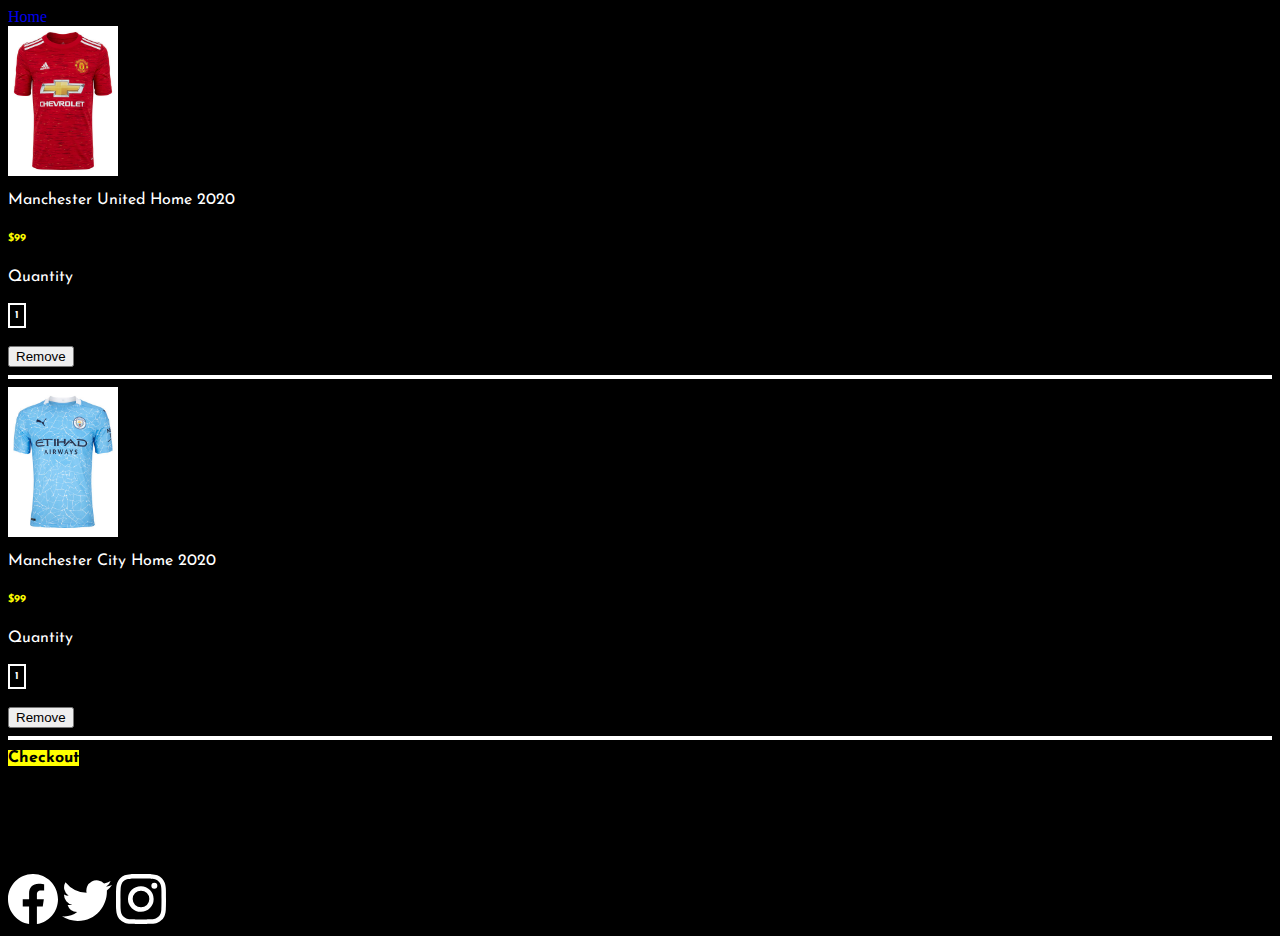
<file: cart.html>
<!doctype html>
<html lang="en">

<head>
    <!-- Required meta tags -->
    <meta charset="utf-8">
    <meta name="viewport" content="width=device-width, initial-scale=1">

    <!-- Bootstrap CSS -->
    <link href="https://cdn.jsdelivr.net/npm/bootstrap@5.0.0-beta3/dist/css/bootstrap.min.css" rel="stylesheet"
        integrity="sha384-eOJMYsd53ii+scO/bJGFsiCZc+5NDVN2yr8+0RDqr0Ql0h+rP48ckxlpbzKgwra6" crossorigin="anonymous">

    <link rel="stylesheet" type="text/css" href="css/mystyle.css">
    <link
        href="https://fonts.googleapis.com/css2?family=Josefin+Sans:ital,wght@0,100;0,200;0,300;0,400;0,500;0,600;0,700;1,100;1,200;1,300;1,400;1,500;1,600;1,700&display=swap"
        rel="stylesheet">

    <title>Cart</title>
</head>

<body class="body">
    <nav class="navbar navbar-dark">
        <div class="container-fluid">
            <a class="navbar-brand" href="index.html">Home</a>
        </div>
    </nav>

    <div class="container-fluid">
        <div class="container">
            <div class="row mt-5 pb-5 d-flex justify-content-center align-items-center    ">
                <div class="col-3 col-md-3 cart-img">
                    <img src="img/united-home.jpg" class="cart-img" alt="...">
                </div>
                <div class="col-md-3 col-3 ">
                    <div class=" ms-4 card-body text-center">
                        <p class="   card-text">Manchester United Home 2020</p>
                        <h6 class="  price" style="color: yellow;">$99</h6>
                    </div>

                </div>
                <div class="col-md-3 col-3">
                    <div class=" ms-4 card-body text-center">
                        <p class="  card-text">Quantity</p>
                        <h6 class="card-text align-items-end"><span class="quantity">1</span></h6>
                    </div>
                </div>
                <div class="col-md-3 col-3 ">
                    <div class="card-body text-center ">
                        <button class="btn btn-outline-danger">Remove</button>
                    </div>

                </div>
                <hr class="mt-5 hr">
            </div>
        </div>
    </div>

    <div class="container-fluid">
        <div class="container">
            <div class="row  pb-5 d-flex justify-content-center align-items-center    ">
                <div class="col-3 col-md-3 cart-img">
                    <img src="img/city-home.jpg" class="cart-img" alt="...">
                </div>
                <div class="col-md-3 col-3 ">
                    <div class=" ms-4 card-body text-center">
                        <p class="   card-text">Manchester City Home 2020</p>
                        <h6 class="  price" style="color: yellow;">$99</h6>
                    </div>

                </div>
                <div class="col-md-3 col-3">
                    <div class=" ms-4 card-body text-center">
                        <p class="  card-text">Quantity</p>
                        <h6 class="card-text align-items-end"><span class="quantity">1</span></h6>
                    </div>
                </div>
                <div class="col-md-3 col-3 ">
                    <div class="card-body text-center ">
                        <button class="btn btn-outline-danger">Remove</button>
                    </div>

                </div>
                <hr class="mt-5 hr">
            </div>
        </div>
    </div>

    <div class="container-fluid">
        <div class="container">
            <div class=" d-flex justify-content-center">
                <a type="button" href="checkout.html" class="btn btn-warning add-cart col-md-6 col-12">Checkout</a>
            </div>
        </div>
    </div>








    <br><br><br><br><br><br>

    <div class="container-fluid">
        <div class="d-flex justify-content-center">
            <svg xmlns="http://www.w3.org/2000/svg" width="50" height="50" fill="white" class="bi bi-facebook m-4"
                viewBox="0 0 16 16">
                <path
                    d="M16 8.049c0-4.446-3.582-8.05-8-8.05C3.58 0-.002 3.603-.002 8.05c0 4.017 2.926 7.347 6.75 7.951v-5.625h-2.03V8.05H6.75V6.275c0-2.017 1.195-3.131 3.022-3.131.876 0 1.791.157 1.791.157v1.98h-1.009c-.993 0-1.303.621-1.303 1.258v1.51h2.218l-.354 2.326H9.25V16c3.824-.604 6.75-3.934 6.75-7.951z" />
            </svg>
            <svg xmlns="http://www.w3.org/2000/svg" width="50" height="50" fill="white" class="bi bi-twitter m-4"
                viewBox="0 0 16 16">
                <path
                    d="M5.026 15c6.038 0 9.341-5.003 9.341-9.334 0-.14 0-.282-.006-.422A6.685 6.685 0 0 0 16 3.542a6.658 6.658 0 0 1-1.889.518 3.301 3.301 0 0 0 1.447-1.817 6.533 6.533 0 0 1-2.087.793A3.286 3.286 0 0 0 7.875 6.03a9.325 9.325 0 0 1-6.767-3.429 3.289 3.289 0 0 0 1.018 4.382A3.323 3.323 0 0 1 .64 6.575v.045a3.288 3.288 0 0 0 2.632 3.218 3.203 3.203 0 0 1-.865.115 3.23 3.23 0 0 1-.614-.057 3.283 3.283 0 0 0 3.067 2.277A6.588 6.588 0 0 1 .78 13.58a6.32 6.32 0 0 1-.78-.045A9.344 9.344 0 0 0 5.026 15z" />
            </svg>
            <svg xmlns="http://www.w3.org/2000/svg" width="50" height="50" fill="white" class="bi bi-instagram m-4"
                viewBox="0 0 16 16">
                <path
                    d="M8 0C5.829 0 5.556.01 4.703.048 3.85.088 3.269.222 2.76.42a3.917 3.917 0 0 0-1.417.923A3.927 3.927 0 0 0 .42 2.76C.222 3.268.087 3.85.048 4.7.01 5.555 0 5.827 0 8.001c0 2.172.01 2.444.048 3.297.04.852.174 1.433.372 1.942.205.526.478.972.923 1.417.444.445.89.719 1.416.923.51.198 1.09.333 1.942.372C5.555 15.99 5.827 16 8 16s2.444-.01 3.298-.048c.851-.04 1.434-.174 1.943-.372a3.916 3.916 0 0 0 1.416-.923c.445-.445.718-.891.923-1.417.197-.509.332-1.09.372-1.942C15.99 10.445 16 10.173 16 8s-.01-2.445-.048-3.299c-.04-.851-.175-1.433-.372-1.941a3.926 3.926 0 0 0-.923-1.417A3.911 3.911 0 0 0 13.24.42c-.51-.198-1.092-.333-1.943-.372C10.443.01 10.172 0 7.998 0h.003zm-.717 1.442h.718c2.136 0 2.389.007 3.232.046.78.035 1.204.166 1.486.275.373.145.64.319.92.599.28.28.453.546.598.92.11.281.24.705.275 1.485.039.843.047 1.096.047 3.231s-.008 2.389-.047 3.232c-.035.78-.166 1.203-.275 1.485a2.47 2.47 0 0 1-.599.919c-.28.28-.546.453-.92.598-.28.11-.704.24-1.485.276-.843.038-1.096.047-3.232.047s-2.39-.009-3.233-.047c-.78-.036-1.203-.166-1.485-.276a2.478 2.478 0 0 1-.92-.598 2.48 2.48 0 0 1-.6-.92c-.109-.281-.24-.705-.275-1.485-.038-.843-.046-1.096-.046-3.233 0-2.136.008-2.388.046-3.231.036-.78.166-1.204.276-1.486.145-.373.319-.64.599-.92.28-.28.546-.453.92-.598.282-.11.705-.24 1.485-.276.738-.034 1.024-.044 2.515-.045v.002zm4.988 1.328a.96.96 0 1 0 0 1.92.96.96 0 0 0 0-1.92zm-4.27 1.122a4.109 4.109 0 1 0 0 8.217 4.109 4.109 0 0 0 0-8.217zm0 1.441a2.667 2.667 0 1 1 0 5.334 2.667 2.667 0 0 1 0-5.334z" />
            </svg>
        </div>
    </div>



    <!-- Option 1: Bootstrap Bundle with Popper -->
    <script src="https://cdn.jsdelivr.net/npm/bootstrap@5.0.0-beta3/dist/js/bootstrap.bundle.min.js"
        integrity="sha384-JEW9xMcG8R+pH31jmWH6WWP0WintQrMb4s7ZOdauHnUtxwoG2vI5DkLtS3qm9Ekf" crossorigin="anonymous">
    </script>


</body>

</html>
</file>
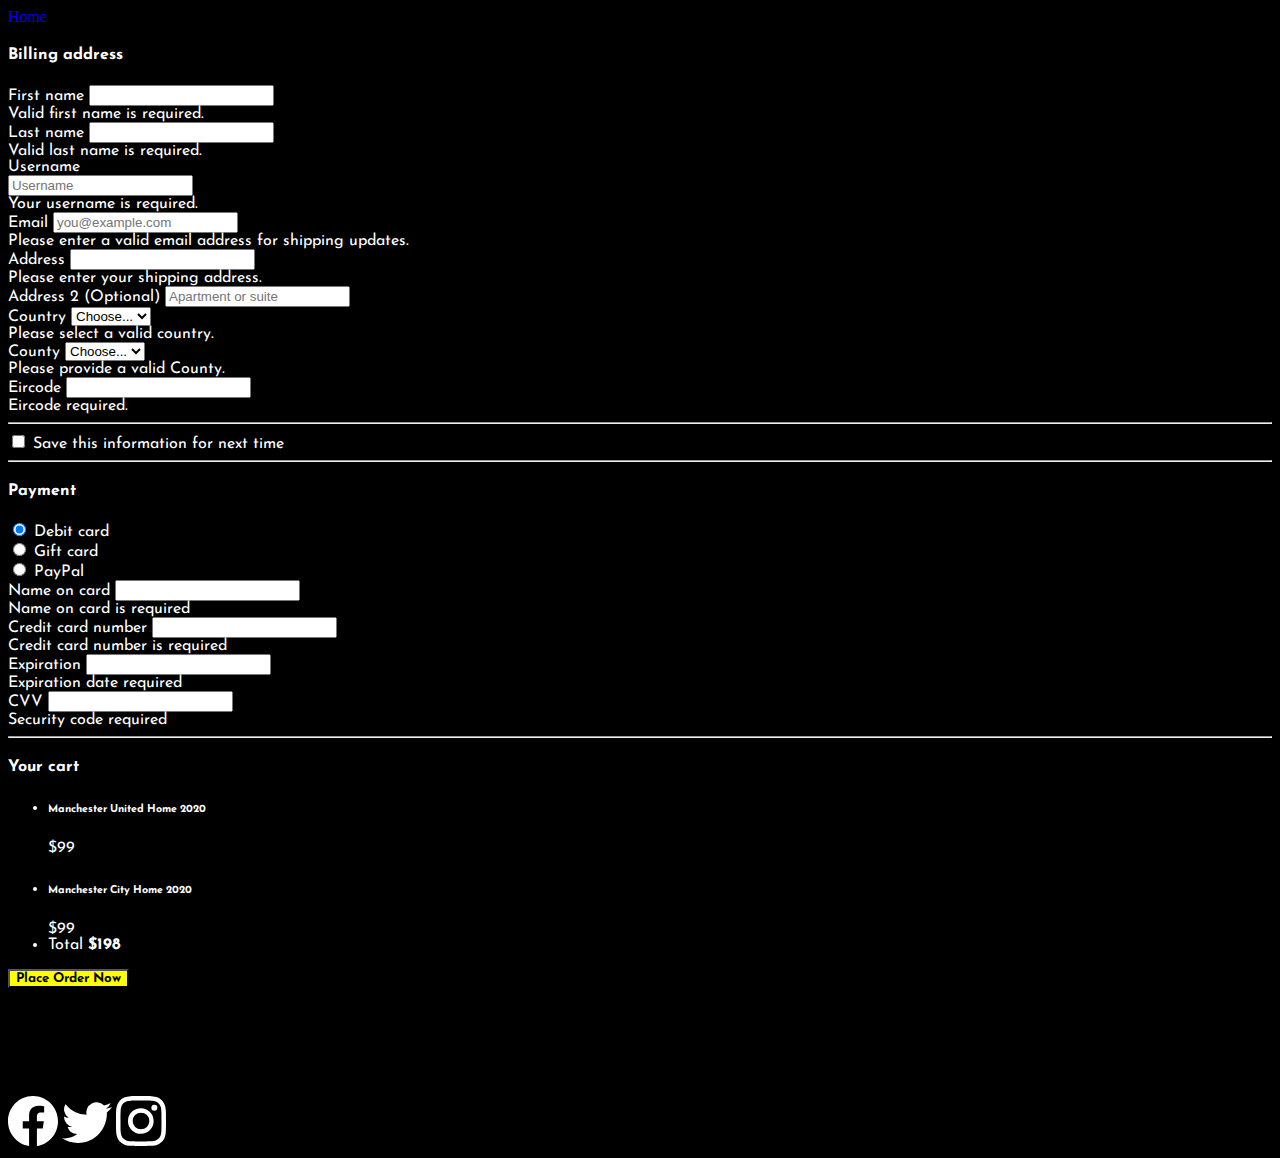
<file: checkout.html>
<!doctype html>
<html lang="en">

<head>
    <!-- Required meta tags -->
    <meta charset="utf-8">
    <meta name="viewport" content="width=device-width, initial-scale=1">

    <!-- Bootstrap CSS -->
    <link href="https://cdn.jsdelivr.net/npm/bootstrap@5.0.0-beta3/dist/css/bootstrap.min.css" rel="stylesheet"
        integrity="sha384-eOJMYsd53ii+scO/bJGFsiCZc+5NDVN2yr8+0RDqr0Ql0h+rP48ckxlpbzKgwra6" crossorigin="anonymous">

    <link rel="stylesheet" type="text/css" href="css/mystyle.css">
    <link
        href="https://fonts.googleapis.com/css2?family=Josefin+Sans:ital,wght@0,100;0,200;0,300;0,400;0,500;0,600;0,700;1,100;1,200;1,300;1,400;1,500;1,600;1,700&display=swap"
        rel="stylesheet">

    <title>Checkout</title>
</head>

<body class="body">
    <nav class="navbar navbar-dark">
        <div class="container-fluid">
            <a class="navbar-brand" href="index.html">Home</a>
        </div>
    </nav>

    <div class="container">
        <main>

            <div class=" g-3">

                <div class="form-content">

                    <form class="needs-validation row" novalidate>

                        <div class="col-12 col-md-4">
                            <h4 class="mb-3">Billing address</h4>
                            <div class="row g-3">
                                <div class="col-sm-6">
                                    <label for="firstName" class="form-label">First name</label>
                                    <input type="text" class="form-control" id="firstName" placeholder="" value=""
                                        required />
                                    <div class="invalid-feedback">
                                        Valid first name is required.
                                    </div>
                                </div>

                                <div class="col-sm-6">
                                    <label for="lastName" class="form-label">Last name</label>
                                    <input type="text" class="form-control" id="lastName" placeholder="" value=""
                                        required />
                                    <div class="invalid-feedback">
                                        Valid last name is required.
                                    </div>
                                </div>

                                <div class="col-12">
                                    <label for="username" class="form-label">Username</label>
                                    <div class="input-group">
                                        <input type="text" class="form-control" id="username" placeholder="Username"
                                            required />
                                        <div class="invalid-feedback">
                                            Your username is required.
                                        </div>
                                    </div>
                                </div>

                                <div class="col-12">
                                    <label for="email" class="form-label">Email</label>
                                    <input type="email" class="form-control" id="email" placeholder="you@example.com" />
                                    <div class="invalid-feedback">
                                        Please enter a valid email address for shipping updates.
                                    </div>
                                </div>

                                <div class="col-12">
                                    <label for="address" class="form-label">Address</label>
                                    <input type="text" class="form-control" id="address" placeholder=""
                                        required />
                                    <div class="invalid-feedback">
                                        Please enter your shipping address.
                                    </div>
                                </div>

                                <div class="col-12">
                                    <label for="address2" class="form-label">Address 2 <span
                                            class="text-muted">(Optional)</span></label>
                                    <input type="text" class="form-control" id="address2"
                                        placeholder="Apartment or suite" />
                                </div>

                                <div class="col-md-5">
                                    <label for="country" class="form-label">Country</label>
                                    <select class="form-select" id="country" required>
                                        <option value="">Choose...</option>
                                        <option>EIRE</option>
                                    </select>
                                    <div class="invalid-feedback">
                                        Please select a valid country.
                                    </div>
                                </div>

                                <div class="col-md-4">
                                    <label for="state" class="form-label">County</label>
                                    <select class="form-select" id="state" required>
                                        <option value="">Choose...</option>
                                        <option>Dublin</option>
                                    </select>
                                    <div class="invalid-feedback">
                                        Please provide a valid County.
                                    </div>
                                </div>

                                <div class="col-md-3">
                                    <label for="zip" class="form-label">Eircode</label>
                                    <input type="text" class="form-control" id="zip" placeholder="" required />
                                    <div class="invalid-feedback">Eircode required.</div>
                                </div>
                            </div>

                            <hr class="my-4" />

                            <div class="form-check">
                                <input type="checkbox" class="form-check-input" id="save-info" />
                                <label class="form-check-label" for="save-info">Save this information for next
                                    time</label>
                            </div>

                            <hr class="my-4" />
                        </div>

                        <div class="col-12 col-md-4">

                            <h4 class="mb-3">Payment</h4>

                            <div class="my-3">
                                <div class="form-check">
                                    <input id="credit" name="paymentMethod" type="radio" class="form-check-input"
                                        checked required />
                                    <label class="form-check-label" for="credit">Debit card</label>
                                </div>
                                <div class="form-check">
                                    <input id="debit" name="paymentMethod" type="radio" class="form-check-input"
                                        required />
                                    <label class="form-check-label" for="debit">Gift card</label>
                                </div>
                                <div class="form-check">
                                    <input id="paypal" name="paymentMethod" type="radio" class="form-check-input"
                                        required />
                                    <label class="form-check-label" for="paypal">PayPal</label>
                                </div>
                            </div>

                            <div class="row gy-3">
                                <div class="col-md-6">
                                    <label for="cc-name" class="form-label">Name on card</label>
                                    <input type="text" class="form-control" id="cc-name" placeholder="" required />
                                    <div class="invalid-feedback">Name on card is required</div>
                                </div>

                                <div class="col-md-6">
                                    <label for="cc-number" class="form-label">Credit card number</label>
                                    <input type="text" class="form-control" id="cc-number" placeholder="" required />
                                    <div class="invalid-feedback">
                                        Credit card number is required
                                    </div>
                                </div>

                                <div class="col-md-6">
                                    <label for="cc-expiration" class="form-label">Expiration</label>
                                    <input type="text" class="form-control" id="cc-expiration" placeholder=""
                                        required />
                                    <div class="invalid-feedback">Expiration date required</div>
                                </div>

                                <div class="col-md-6">
                                    <label for="cc-cvv" class="form-label">CVV</label>
                                    <input type="text" class="form-control" id="cc-cvv" placeholder="" required />
                                    <div class="invalid-feedback">Security code required</div>
                                </div>
                            </div>

                            <hr class="my-4" />


                        </div>
                        <div class="col-md-4 col-12">
                            <h4 class="d-flex justify-content-between align-items-center mb-3 form-content">
                                Your cart
                            </h4>
                            <ul class="list-group mb-3">
                                <li class="list-group-item d-flex justify-content-between lh-sm">
                                    <div>
                                        <h6 class="my-0">Manchester United Home 2020</h6>
                                    </div>
                                    <span class="text-muted">$99</span>
                                </li>
                                <li class="list-group-item d-flex justify-content-between lh-sm">
                                    <div>
                                        <h6 class="my-0">Manchester City Home 2020</h6>
                                    </div>
                                    <span class="text-muted">$99</span>
                                </li>

                                <li class="list-group-item d-flex justify-content-between">
                                    <span>Total</span>
                                    <strong>$198</strong>
                                </li>
                            </ul>
                            <div class=" d-flex justify-content-center mt-5">
                                <button type="submit" href="#" class="btn btn-warning add-cart col-md-12 col-12">Place
                                    Order Now</button>
                            </div>
                        </div>
                    </form>



                </div>
            </div>
        </main>

    </div>







    <br><br><br><br><br><br>

    <div class="container-fluid">
        <div class="d-flex justify-content-center">
            <svg xmlns="http://www.w3.org/2000/svg" width="50" height="50" fill="white" class="bi bi-facebook m-4"
                viewBox="0 0 16 16">
                <path
                    d="M16 8.049c0-4.446-3.582-8.05-8-8.05C3.58 0-.002 3.603-.002 8.05c0 4.017 2.926 7.347 6.75 7.951v-5.625h-2.03V8.05H6.75V6.275c0-2.017 1.195-3.131 3.022-3.131.876 0 1.791.157 1.791.157v1.98h-1.009c-.993 0-1.303.621-1.303 1.258v1.51h2.218l-.354 2.326H9.25V16c3.824-.604 6.75-3.934 6.75-7.951z" />
            </svg>
            <svg xmlns="http://www.w3.org/2000/svg" width="50" height="50" fill="white" class="bi bi-twitter m-4"
                viewBox="0 0 16 16">
                <path
                    d="M5.026 15c6.038 0 9.341-5.003 9.341-9.334 0-.14 0-.282-.006-.422A6.685 6.685 0 0 0 16 3.542a6.658 6.658 0 0 1-1.889.518 3.301 3.301 0 0 0 1.447-1.817 6.533 6.533 0 0 1-2.087.793A3.286 3.286 0 0 0 7.875 6.03a9.325 9.325 0 0 1-6.767-3.429 3.289 3.289 0 0 0 1.018 4.382A3.323 3.323 0 0 1 .64 6.575v.045a3.288 3.288 0 0 0 2.632 3.218 3.203 3.203 0 0 1-.865.115 3.23 3.23 0 0 1-.614-.057 3.283 3.283 0 0 0 3.067 2.277A6.588 6.588 0 0 1 .78 13.58a6.32 6.32 0 0 1-.78-.045A9.344 9.344 0 0 0 5.026 15z" />
            </svg>
            <svg xmlns="http://www.w3.org/2000/svg" width="50" height="50" fill="white" class="bi bi-instagram m-4"
                viewBox="0 0 16 16">
                <path
                    d="M8 0C5.829 0 5.556.01 4.703.048 3.85.088 3.269.222 2.76.42a3.917 3.917 0 0 0-1.417.923A3.927 3.927 0 0 0 .42 2.76C.222 3.268.087 3.85.048 4.7.01 5.555 0 5.827 0 8.001c0 2.172.01 2.444.048 3.297.04.852.174 1.433.372 1.942.205.526.478.972.923 1.417.444.445.89.719 1.416.923.51.198 1.09.333 1.942.372C5.555 15.99 5.827 16 8 16s2.444-.01 3.298-.048c.851-.04 1.434-.174 1.943-.372a3.916 3.916 0 0 0 1.416-.923c.445-.445.718-.891.923-1.417.197-.509.332-1.09.372-1.942C15.99 10.445 16 10.173 16 8s-.01-2.445-.048-3.299c-.04-.851-.175-1.433-.372-1.941a3.926 3.926 0 0 0-.923-1.417A3.911 3.911 0 0 0 13.24.42c-.51-.198-1.092-.333-1.943-.372C10.443.01 10.172 0 7.998 0h.003zm-.717 1.442h.718c2.136 0 2.389.007 3.232.046.78.035 1.204.166 1.486.275.373.145.64.319.92.599.28.28.453.546.598.92.11.281.24.705.275 1.485.039.843.047 1.096.047 3.231s-.008 2.389-.047 3.232c-.035.78-.166 1.203-.275 1.485a2.47 2.47 0 0 1-.599.919c-.28.28-.546.453-.92.598-.28.11-.704.24-1.485.276-.843.038-1.096.047-3.232.047s-2.39-.009-3.233-.047c-.78-.036-1.203-.166-1.485-.276a2.478 2.478 0 0 1-.92-.598 2.48 2.48 0 0 1-.6-.92c-.109-.281-.24-.705-.275-1.485-.038-.843-.046-1.096-.046-3.233 0-2.136.008-2.388.046-3.231.036-.78.166-1.204.276-1.486.145-.373.319-.64.599-.92.28-.28.546-.453.92-.598.282-.11.705-.24 1.485-.276.738-.034 1.024-.044 2.515-.045v.002zm4.988 1.328a.96.96 0 1 0 0 1.92.96.96 0 0 0 0-1.92zm-4.27 1.122a4.109 4.109 0 1 0 0 8.217 4.109 4.109 0 0 0 0-8.217zm0 1.441a2.667 2.667 0 1 1 0 5.334 2.667 2.667 0 0 1 0-5.334z" />
            </svg>
        </div>
    </div>



    <!-- Option 1: Bootstrap Bundle with Popper -->
    <script src="https://cdn.jsdelivr.net/npm/bootstrap@5.0.0-beta3/dist/js/bootstrap.bundle.min.js"
        integrity="sha384-JEW9xMcG8R+pH31jmWH6WWP0WintQrMb4s7ZOdauHnUtxwoG2vI5DkLtS3qm9Ekf" crossorigin="anonymous">
    </script>

    <script src="css/form-validation.js"></script>



</body>

</html>
</file>
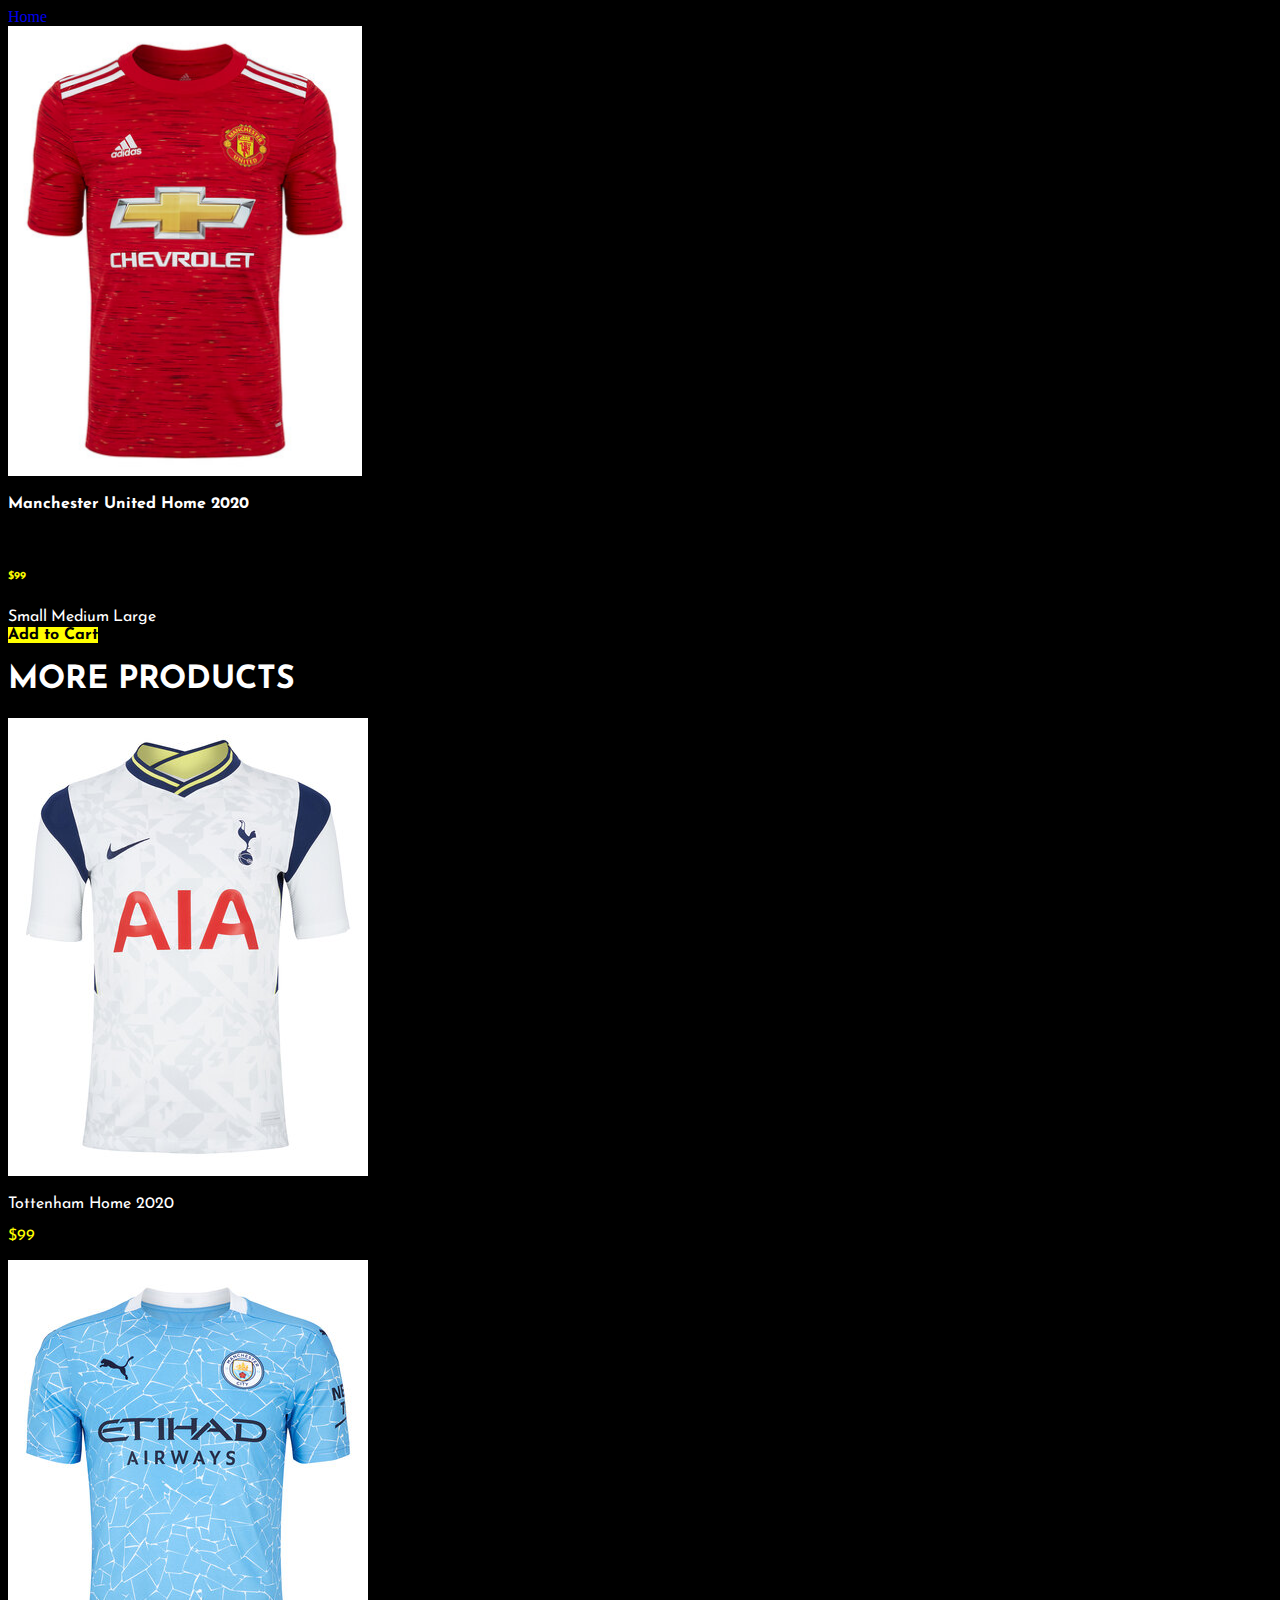
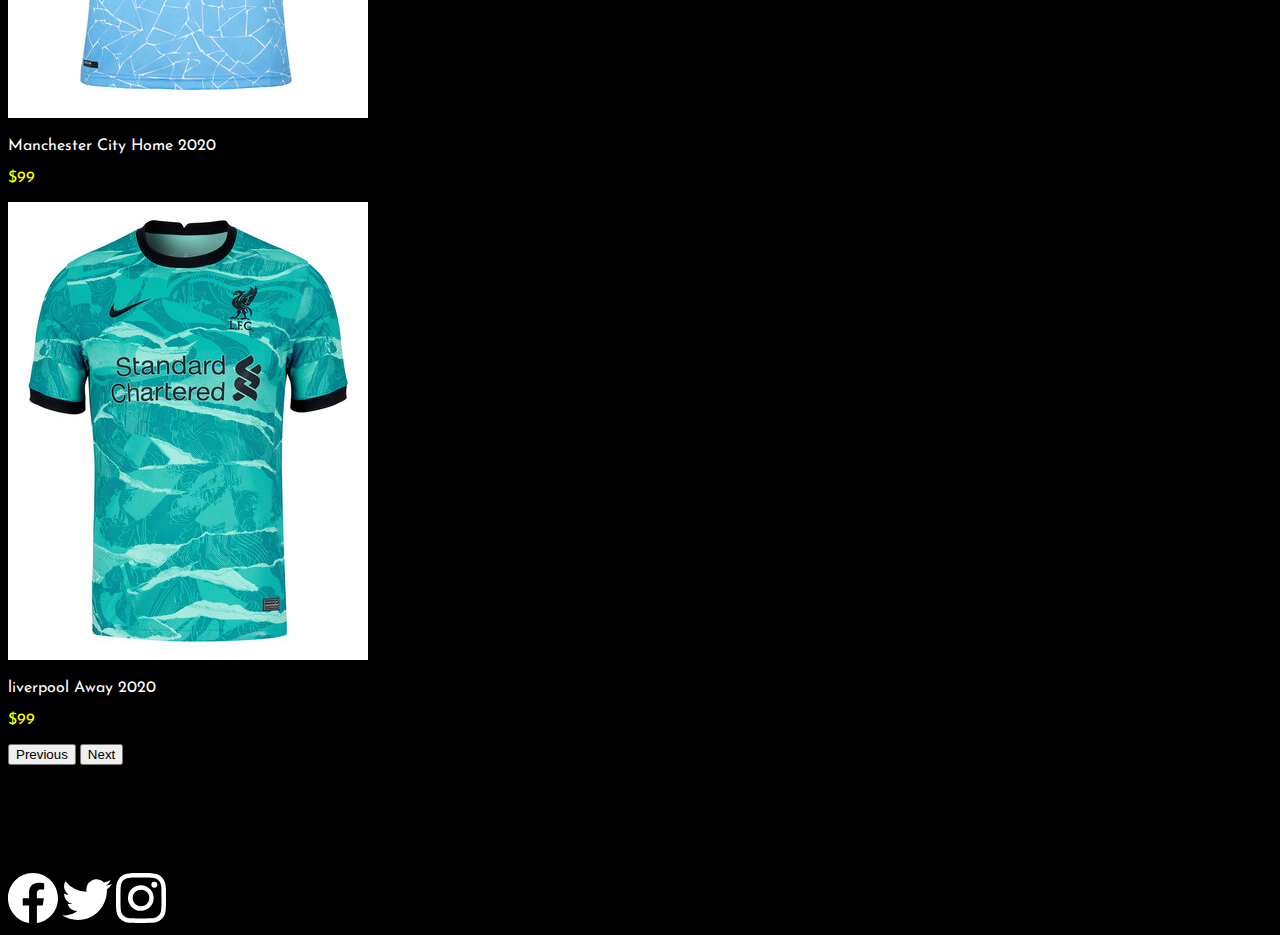
<file: product.html>
<!doctype html>
<html lang="en">

<head>
    <!-- Required meta tags -->
    <meta charset="utf-8">
    <meta name="viewport" content="width=device-width, initial-scale=1">

    <!-- Bootstrap CSS -->
    <link href="https://cdn.jsdelivr.net/npm/bootstrap@5.0.0-beta3/dist/css/bootstrap.min.css" rel="stylesheet"
        integrity="sha384-eOJMYsd53ii+scO/bJGFsiCZc+5NDVN2yr8+0RDqr0Ql0h+rP48ckxlpbzKgwra6" crossorigin="anonymous">

    <link rel="stylesheet" type="text/css" href="css/mystyle.css">
    <link
        href="https://fonts.googleapis.com/css2?family=Josefin+Sans:ital,wght@0,100;0,200;0,300;0,400;0,500;0,600;0,700;1,100;1,200;1,300;1,400;1,500;1,600;1,700&display=swap"
        rel="stylesheet">

    <title>Product Page</title>
</head>

<body class="body">
    <nav class="navbar navbar-dark">
        <div class="container-fluid">
            <a class="navbar-brand" href="index.html">Home</a>
        </div>
    </nav>

    <div class="container-fluid">
        <div class="container">
            <div class="row mt-5 pb-5">
                <div class="col-12 col-md-6">
                    <img src="img/united-home.jpg" class="card-img-top shop-card-img" alt="...">
                </div>
                <div class="col-md-6 ms-md-0">
                    <div class="mt-4 row ps-5">
                        <p class="display-5 px-0 col-md-9 col-7">Manchester United Home 2020</p>
                        <br>
                        <h6 class="display-5 col-md-3 col-4" style="color: yellow;">$99</h6>
                    </div>
                    <div class="row ps-5">
                        <label type="radio" href="#" class="btn btn-outline-light rounded-pill col-3 col-md-3 mt-5 me-4"
                            data-bs-toggle="button">Small</label>
                        <label type="radio" href="#" class="btn btn-outline-light rounded-pill col-3 col-md-3 mt-5 me-4"
                            data-bs-toggle="button">Medium</label>
                        <label type="radio" href="#" class="btn btn-outline-light rounded-pill col-3 col-md-3 mt-5 me-4"
                            data-bs-toggle="button">Large</label>
                    </div>
                    <div class="row ps-md-5">
                        <a type="button" href="cart.html" class="btn btn-warning add-cart col-md-12 mt-5 ">Add to
                            Cart</a>

                    </div>
                </div>

            </div>
        </div>
    </div>

    <div class="container-fluid">
        <div class="col-md-12">
            <div class="text-center mt-5 pt-5">
                <h1 class="display-1 ">MORE PRODUCTS</h1>
            </div>
        </div>
    </div>

    <div id="carouselExampleControls" class="carousel slide mt-5 pt-5" data-bs-ride="carousel">
        <div class="carousel-inner">
            <div class="carousel-item active">
                <div class="d-flex justify-content-center">
                    <img src="img/tottenham-home.jpg" class="col-md-5 carousel-img " alt="...">
                </div>
                <div class="card-body">
                    <div class="text-center">
                        <div class=" ">
                            <p class="card-text ">Tottenham Home 2020</p>
                        </div>
                        <div class="">
                            <p class="price ">$99</p>
                        </div>
                    </div>
                </div>
            </div>
            <div class="carousel-item">
                <div class="d-flex justify-content-center">
                    <img src="img/city-home.jpg" class="col-md-5 carousel-img" alt="...">
                </div>
                <div class="card-body">
                    <div class="text-center">
                        <div class=" ">
                            <p class="card-text ">Manchester City Home 2020</p>
                        </div>
                        <div class="">
                            <p class="price ">$99</p>
                        </div>
                    </div>
                </div>
            </div>
            <div class="carousel-item">
                <div class="d-flex justify-content-center">
                    <img src="img/liverpool-3rd.jpg" class="col-md-5 carousel-img" alt="...">
                </div>
                <div class="card-body">
                    <div class="text-center">
                        <div class=" ">
                            <p class="card-text ">liverpool Away 2020</p>
                        </div>
                        <div class="">
                            <p class="price ">$99</p>
                        </div>
                    </div>
                </div>
            </div>

        </div>
        <div class="">
            <button class="carousel-control-prev" type="button" data-bs-target="#carouselExampleControls" data-bs-slide="prev">
                <span class="carousel-control-prev-icon" aria-hidden="true"></span>
                <span class="visually-hidden">Previous</span>
              </button>
              <button class="carousel-control-next" type="button" data-bs-target="#carouselExampleControls" data-bs-slide="next">
                <span class="carousel-control-next-icon" aria-hidden="true"></span>
                <span class="visually-hidden">Next</span>
              </button>
        </div>
    </div>






    <br><br><br><br><br><br>

    <div class="container-fluid">
        <div class="d-flex justify-content-center">
            <svg xmlns="http://www.w3.org/2000/svg" width="50" height="50" fill="white" class="bi bi-facebook m-4"
                viewBox="0 0 16 16">
                <path
                    d="M16 8.049c0-4.446-3.582-8.05-8-8.05C3.58 0-.002 3.603-.002 8.05c0 4.017 2.926 7.347 6.75 7.951v-5.625h-2.03V8.05H6.75V6.275c0-2.017 1.195-3.131 3.022-3.131.876 0 1.791.157 1.791.157v1.98h-1.009c-.993 0-1.303.621-1.303 1.258v1.51h2.218l-.354 2.326H9.25V16c3.824-.604 6.75-3.934 6.75-7.951z" />
            </svg>
            <svg xmlns="http://www.w3.org/2000/svg" width="50" height="50" fill="white" class="bi bi-twitter m-4"
                viewBox="0 0 16 16">
                <path
                    d="M5.026 15c6.038 0 9.341-5.003 9.341-9.334 0-.14 0-.282-.006-.422A6.685 6.685 0 0 0 16 3.542a6.658 6.658 0 0 1-1.889.518 3.301 3.301 0 0 0 1.447-1.817 6.533 6.533 0 0 1-2.087.793A3.286 3.286 0 0 0 7.875 6.03a9.325 9.325 0 0 1-6.767-3.429 3.289 3.289 0 0 0 1.018 4.382A3.323 3.323 0 0 1 .64 6.575v.045a3.288 3.288 0 0 0 2.632 3.218 3.203 3.203 0 0 1-.865.115 3.23 3.23 0 0 1-.614-.057 3.283 3.283 0 0 0 3.067 2.277A6.588 6.588 0 0 1 .78 13.58a6.32 6.32 0 0 1-.78-.045A9.344 9.344 0 0 0 5.026 15z" />
            </svg>
            <svg xmlns="http://www.w3.org/2000/svg" width="50" height="50" fill="white" class="bi bi-instagram m-4"
                viewBox="0 0 16 16">
                <path
                    d="M8 0C5.829 0 5.556.01 4.703.048 3.85.088 3.269.222 2.76.42a3.917 3.917 0 0 0-1.417.923A3.927 3.927 0 0 0 .42 2.76C.222 3.268.087 3.85.048 4.7.01 5.555 0 5.827 0 8.001c0 2.172.01 2.444.048 3.297.04.852.174 1.433.372 1.942.205.526.478.972.923 1.417.444.445.89.719 1.416.923.51.198 1.09.333 1.942.372C5.555 15.99 5.827 16 8 16s2.444-.01 3.298-.048c.851-.04 1.434-.174 1.943-.372a3.916 3.916 0 0 0 1.416-.923c.445-.445.718-.891.923-1.417.197-.509.332-1.09.372-1.942C15.99 10.445 16 10.173 16 8s-.01-2.445-.048-3.299c-.04-.851-.175-1.433-.372-1.941a3.926 3.926 0 0 0-.923-1.417A3.911 3.911 0 0 0 13.24.42c-.51-.198-1.092-.333-1.943-.372C10.443.01 10.172 0 7.998 0h.003zm-.717 1.442h.718c2.136 0 2.389.007 3.232.046.78.035 1.204.166 1.486.275.373.145.64.319.92.599.28.28.453.546.598.92.11.281.24.705.275 1.485.039.843.047 1.096.047 3.231s-.008 2.389-.047 3.232c-.035.78-.166 1.203-.275 1.485a2.47 2.47 0 0 1-.599.919c-.28.28-.546.453-.92.598-.28.11-.704.24-1.485.276-.843.038-1.096.047-3.232.047s-2.39-.009-3.233-.047c-.78-.036-1.203-.166-1.485-.276a2.478 2.478 0 0 1-.92-.598 2.48 2.48 0 0 1-.6-.92c-.109-.281-.24-.705-.275-1.485-.038-.843-.046-1.096-.046-3.233 0-2.136.008-2.388.046-3.231.036-.78.166-1.204.276-1.486.145-.373.319-.64.599-.92.28-.28.546-.453.92-.598.282-.11.705-.24 1.485-.276.738-.034 1.024-.044 2.515-.045v.002zm4.988 1.328a.96.96 0 1 0 0 1.92.96.96 0 0 0 0-1.92zm-4.27 1.122a4.109 4.109 0 1 0 0 8.217 4.109 4.109 0 0 0 0-8.217zm0 1.441a2.667 2.667 0 1 1 0 5.334 2.667 2.667 0 0 1 0-5.334z" />
            </svg>
        </div>
    </div>



    <!-- Option 1: Bootstrap Bundle with Popper -->
    <script src="https://cdn.jsdelivr.net/npm/bootstrap@5.0.0-beta3/dist/js/bootstrap.bundle.min.js"
        integrity="sha384-JEW9xMcG8R+pH31jmWH6WWP0WintQrMb4s7ZOdauHnUtxwoG2vI5DkLtS3qm9Ekf" crossorigin="anonymous">
    </script>


</body>

</html>
</file>
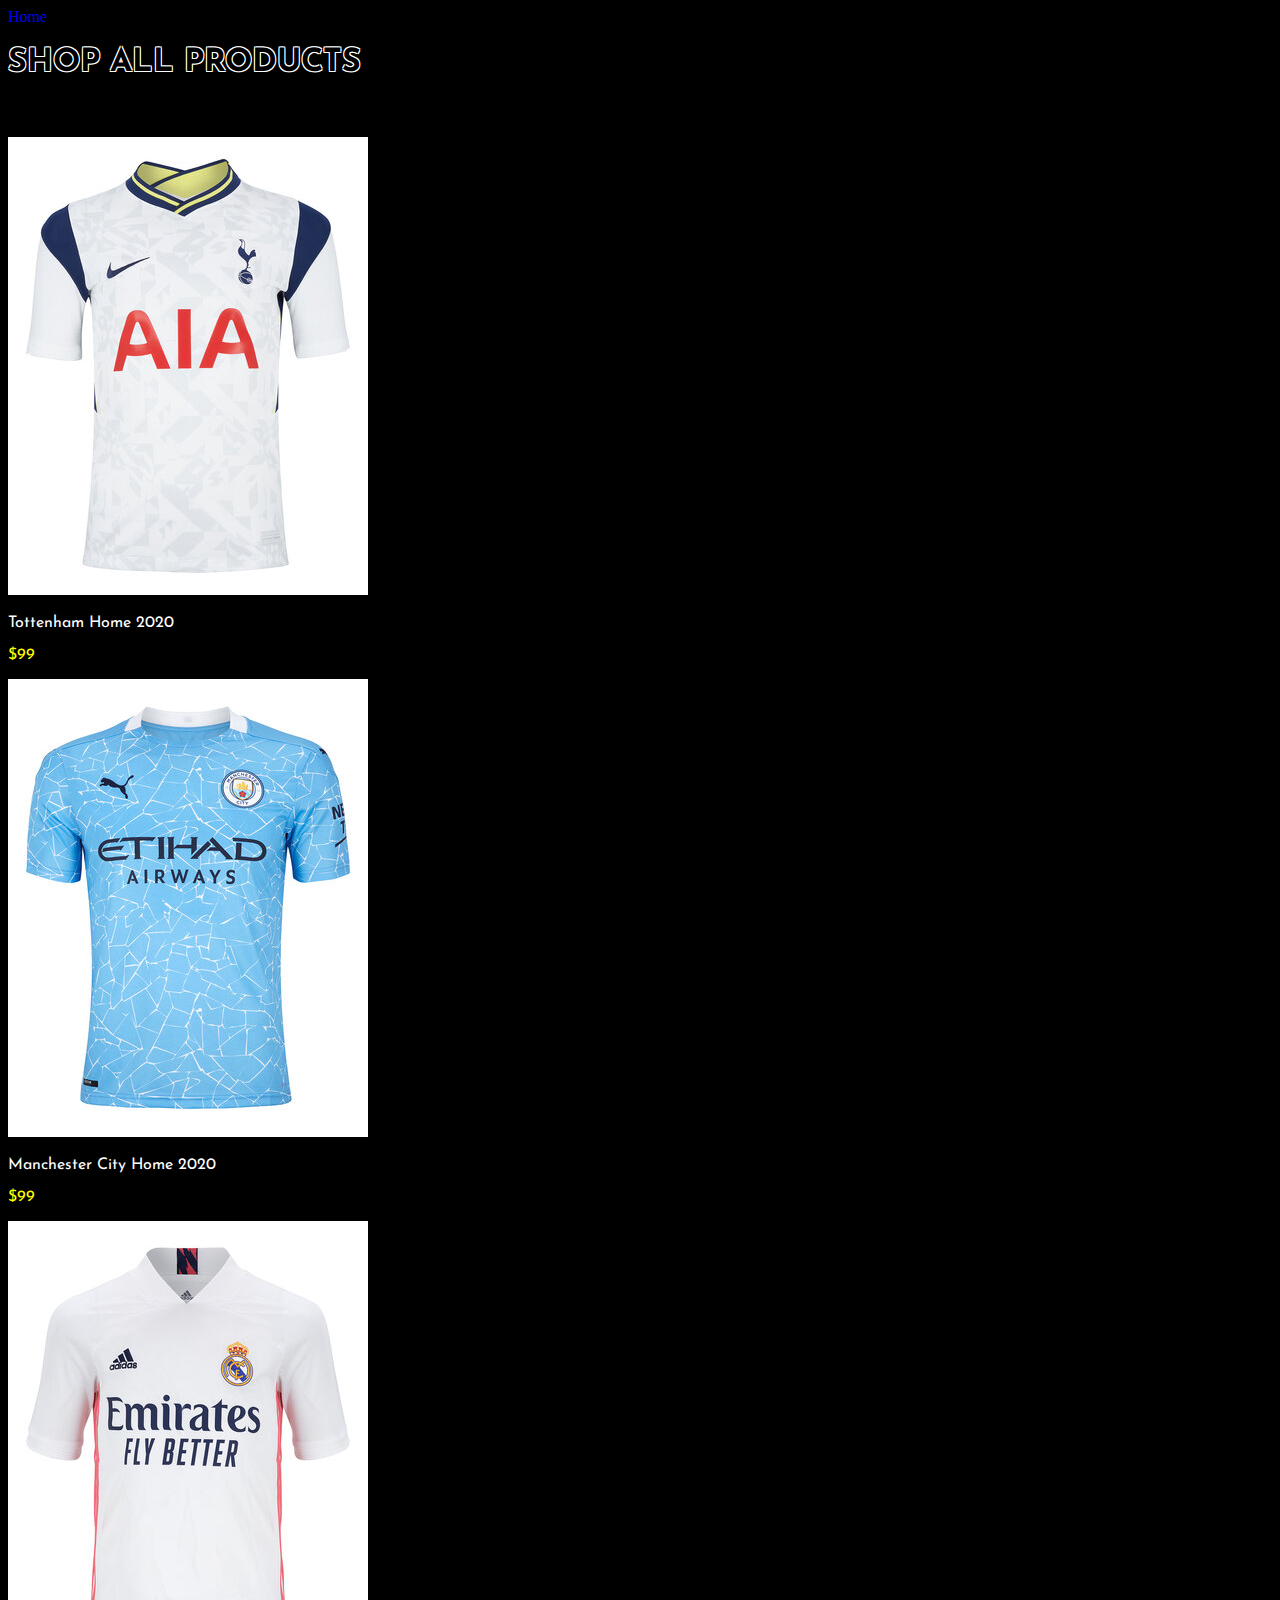
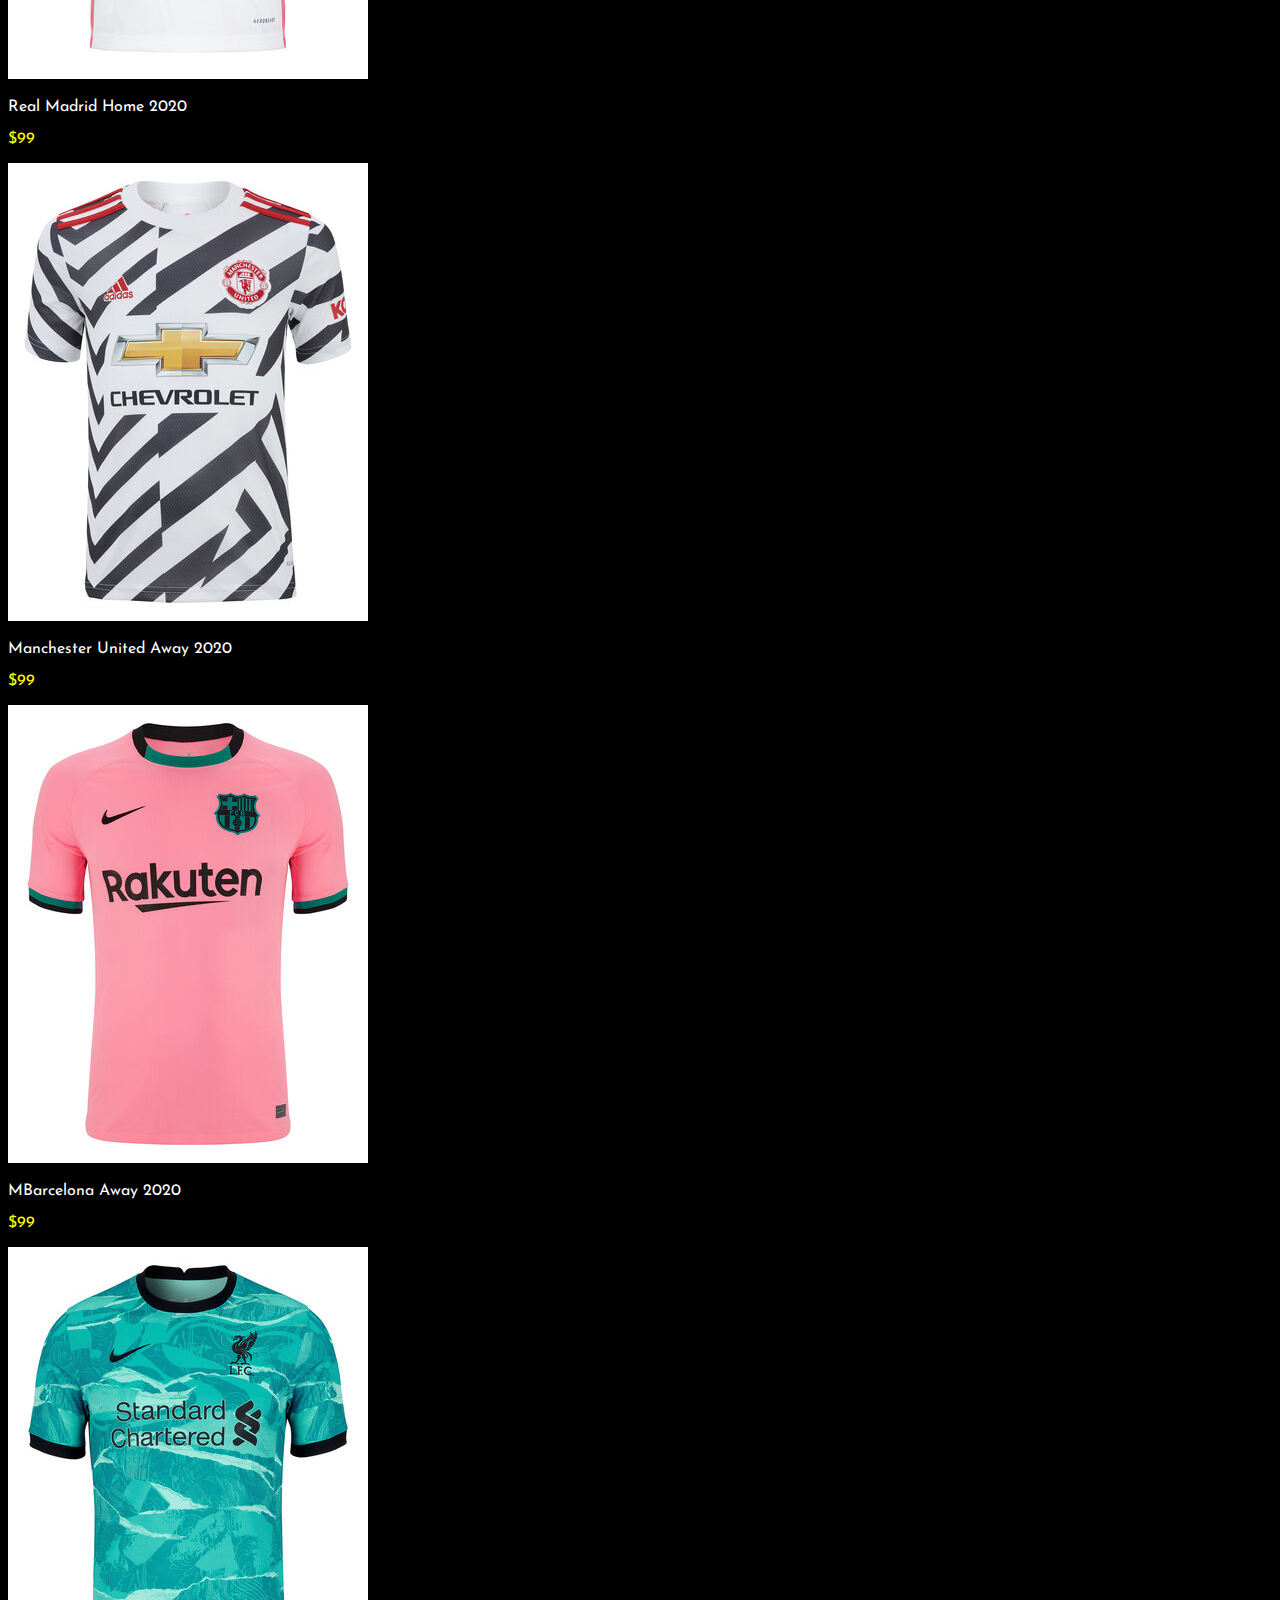
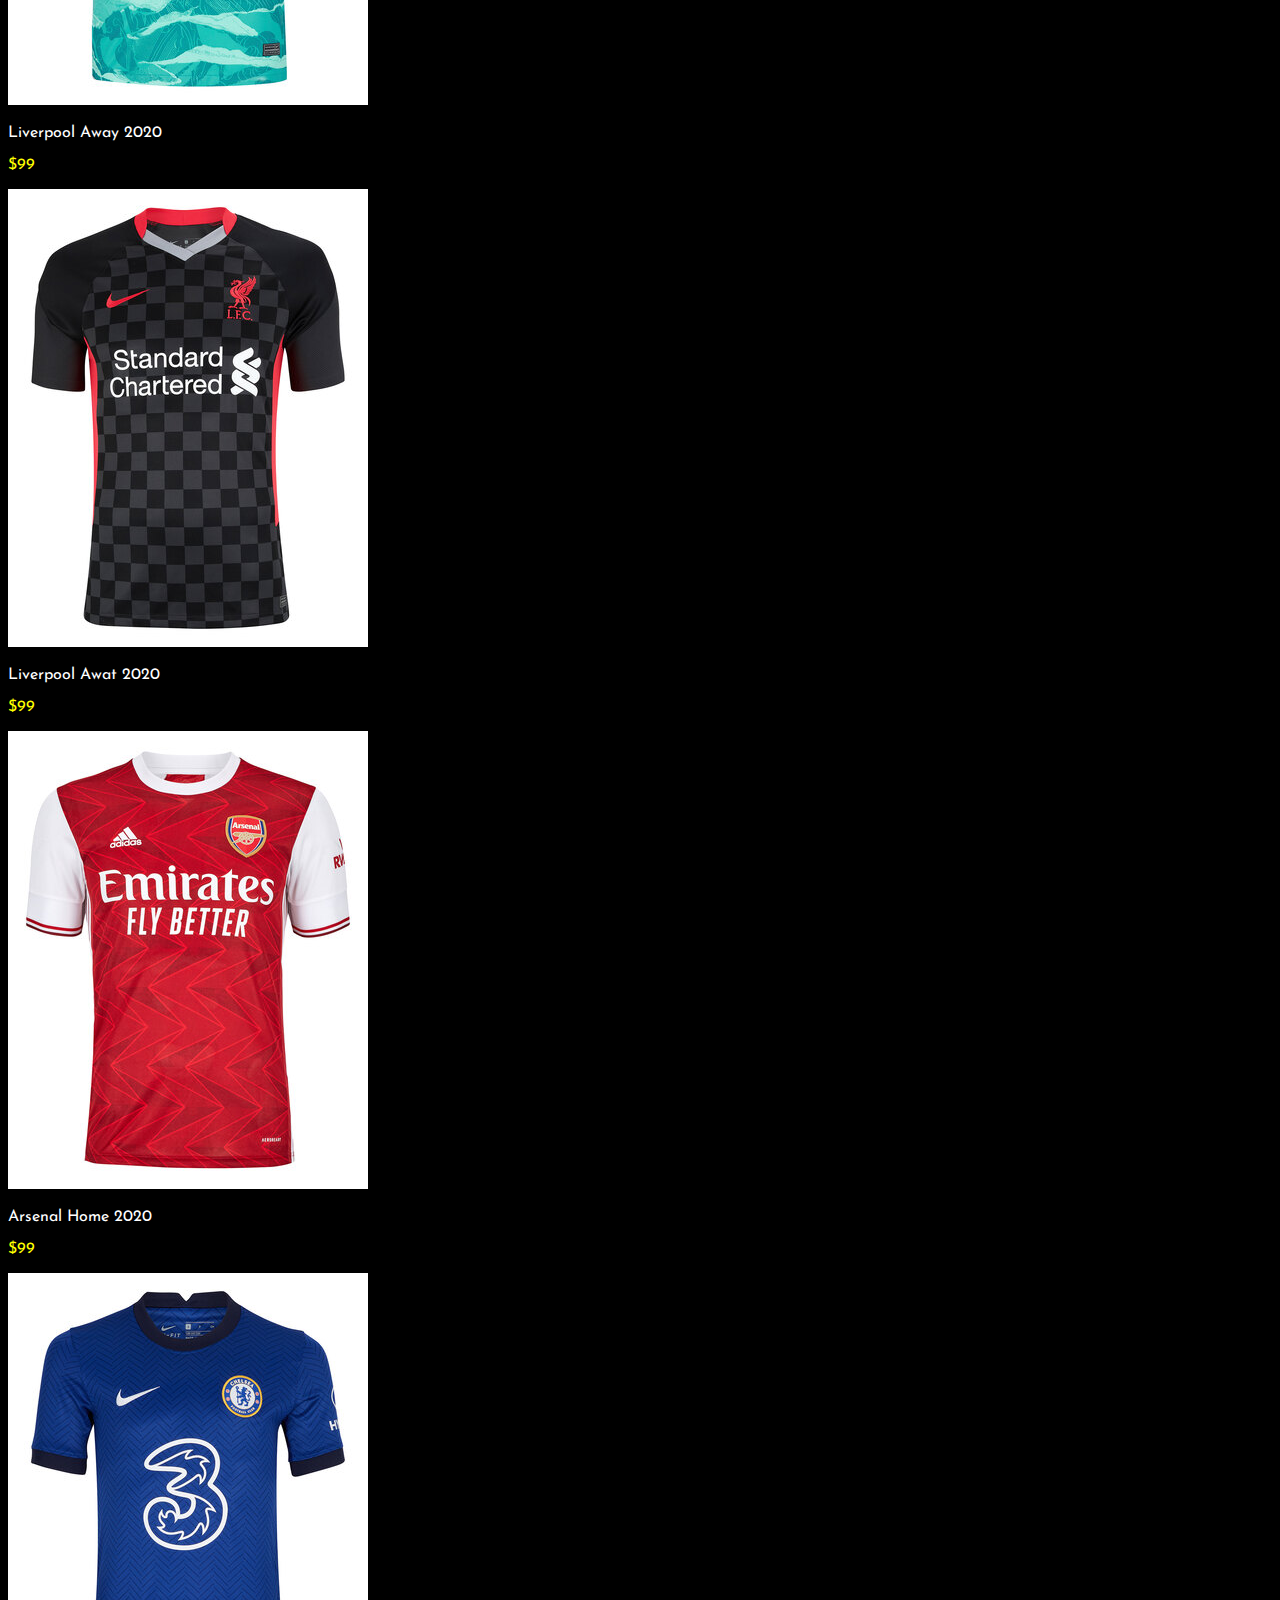
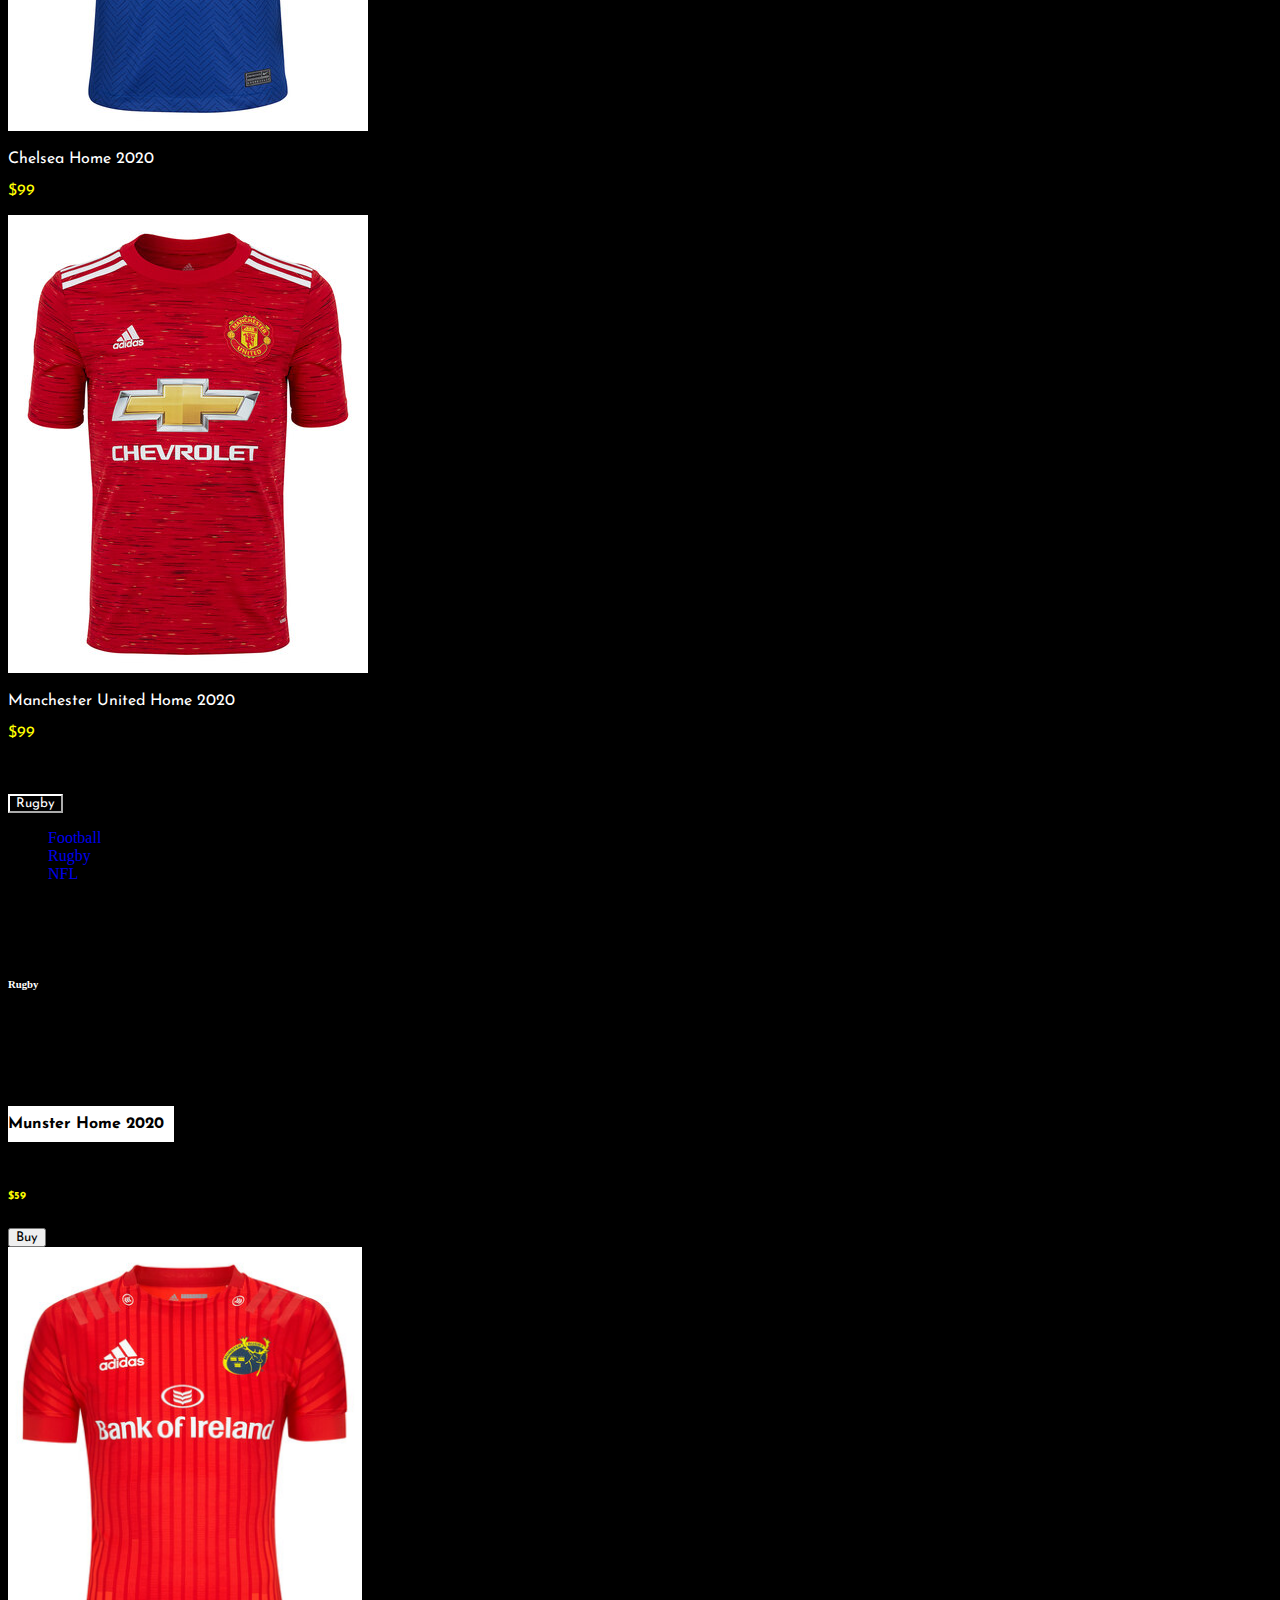
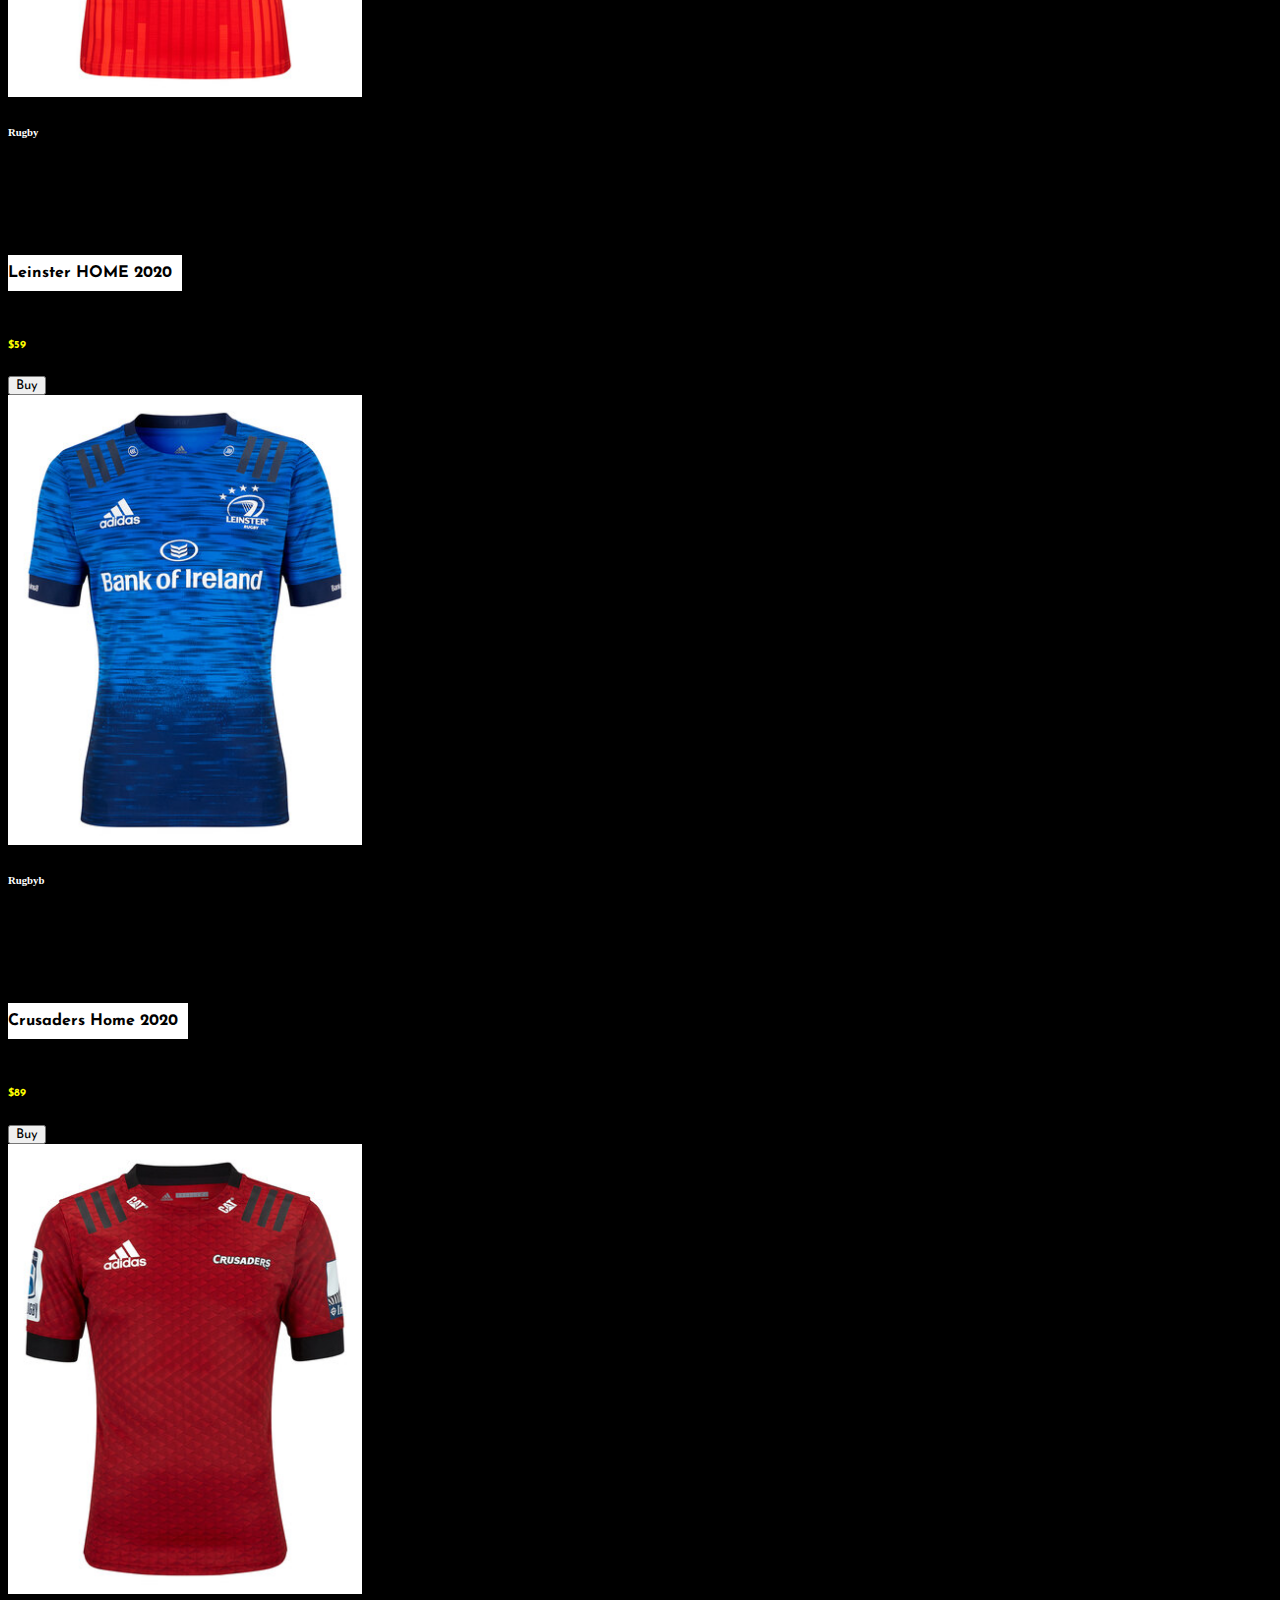
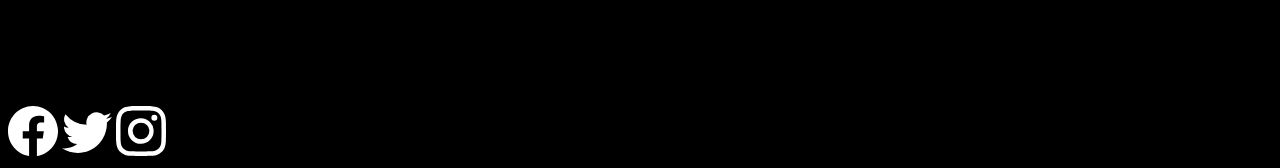
<file: shop.html>
<!doctype html>
<html lang="en">

<head>
    <!-- Required meta tags -->
    <meta charset="utf-8">
    <meta name="viewport" content="width=device-width, initial-scale=1">

    <!-- Bootstrap CSS -->
    <link href="https://cdn.jsdelivr.net/npm/bootstrap@5.0.0-beta3/dist/css/bootstrap.min.css" rel="stylesheet"
        integrity="sha384-eOJMYsd53ii+scO/bJGFsiCZc+5NDVN2yr8+0RDqr0Ql0h+rP48ckxlpbzKgwra6" crossorigin="anonymous">

    <link rel="stylesheet" type="text/css" href="css/mystyle.css">
    <link
        href="https://fonts.googleapis.com/css2?family=Josefin+Sans:ital,wght@0,100;0,200;0,300;0,400;0,500;0,600;0,700;1,100;1,200;1,300;1,400;1,500;1,600;1,700&display=swap"
        rel="stylesheet">

    <title>Shopping Page</title>
</head>

<body class="body">
    <nav class="navbar navbar-dark">
        <div class="container-fluid">
            <a class="navbar-brand" href="index.html">Home</a>
        </div>
    </nav>

    <div class="container-fluid">
        <div class="col-md-12">
            <div class="text-center">
                <h1 class="display-1 shop-all">SHOP ALL PRODUCTS</h1>
            </div>
        </div>
    </div>
    <br><br>

    <div class="container-fluid">
        <div class="container">
            <div class="row">
                <div class="col-12 col-md-6">
                    <img src="img/tottenham-home.jpg" class="card-img-top card-img" alt="...">
                    <div class="card-body">
                        <div class="text-center">
                            <div class=" ">
                                <p class="card-text ">Tottenham Home 2020</p>
                            </div>
                            <div class="">
                                <p class="price ">$99</p>
                            </div>
                        </div>
                    </div>
                </div>

                <div class="col-12 col-md-6">
                    <img src="img/city-home.jpg" class="card-img-top card-img" alt="...">
                    <div class="card-body">
                        <div class="text-center">
                            <div class=" ">
                                <p class="card-text ">Manchester City Home 2020</p>
                            </div>
                            <div class="">
                                <p class="price ">$99</p>
                            </div>
                        </div>
                    </div>
                </div>

                <div class="col-6 col-md-3">
                    <img src="img/madrid-home.jpg" class="card-img-top" alt="...">
                    <div class="card-body">
                        <div class="text-center">
                            <div class=" ">
                                <p class="card-text ">Real Madrid Home 2020</p>
                            </div>
                            <div class="">
                                <p class="price ">$99</p>
                            </div>
                        </div>
                    </div>
                </div>

                <div class="col-6 col-md-3">
                    <img src="img/united-away.jpg" class="card-img-top" alt="...">
                    <div class="card-body">
                        <div class="text-center">
                            <div class=" ">
                                <p class="card-text ">Manchester United Away 2020</p>
                            </div>
                            <div class="">
                                <p class="price ">$99</p>
                            </div>
                        </div>
                    </div>
                </div>

                <div class="col-6 col-md-3">
                    <img src="img/barca-away.jpg" class="card-img-top" alt="...">
                    <div class="card-body">
                        <div class="text-center">
                            <div class=" ">
                                <p class="card-text ">MBarcelona Away 2020</p>
                            </div>
                            <div class="">
                                <p class="price ">$99</p>
                            </div>
                        </div>
                    </div>
                </div>

                <div class="col-6 col-md-3">
                    <img src="img/liverpool-3rd.jpg" class="card-img-top" alt="...">
                    <div class="card-body">
                        <div class="text-center">
                            <div class=" ">
                                <p class="card-text ">Liverpool Away 2020</p>
                            </div>
                            <div class="">
                                <p class="price ">$99</p>
                            </div>
                        </div>
                    </div>
                </div>

                <div class="col-6 col-md-3">
                    <img src="img/liverpool-away.jpg" class="card-img-top" alt="...">
                    <div class="card-body">
                        <div class="text-center">
                            <div class=" ">
                                <p class="card-text ">Liverpool Awat 2020</p>
                            </div>
                            <div class="">
                                <p class="price ">$99</p>
                            </div>
                        </div>
                    </div>
                </div>

                <div class="col-6 col-md-3">
                    <img src="img/arsenal-home.jpg" class="card-img-top" alt="...">
                    <div class="card-body">
                        <div class="text-center">
                            <div class=" ">
                                <p class="card-text ">Arsenal Home 2020</p>
                            </div>
                            <div class="">
                                <p class="price ">$99</p>
                            </div>
                        </div>
                    </div>
                </div>

                <div class="col-6 col-md-3">
                    <img src="img/chelsea-home.jpg" class="card-img-top" alt="...">
                    <div class="card-body">
                        <div class="text-center">
                            <div class=" ">
                                <p class="card-text ">Chelsea Home 2020</p>
                            </div>
                            <div class="">
                                <p class="price ">$99</p>
                            </div>
                        </div>
                    </div>
                </div>

                <div class="col-6 col-md-3">
                    <img src="img/united-home.jpg" class="card-img-top" alt="...">
                    <div class="card-body">
                        <div class="text-center">
                            <div class=" ">
                                <p class="card-text ">Manchester United Home 2020</p>
                            </div>
                            <div class="">
                                <p class="price ">$99</p>
                            </div>
                        </div>
                    </div>
                </div>

            </div>
        </div>
    </div>

    <br><br>

    <div class="container-fluid">
        <div class="dropdown container">
            <div class="row">
                <div class="col-md-6 col-12">
                    <button class="btn btn-outline-light dropdown-toggle w-100" type="button" id="dropdownMenuButton1"
                        data-bs-toggle="dropdown" aria-expanded="false">
                        Rugby
                    </button>
                    <ul class="dropdown-menu" aria-labelledby="dropdownMenuButton1">
                        <li><a class="dropdown-item" href="#">Football</a></li>
                        <li><a class="dropdown-item" href="#">Rugby</a></li>
                        <li><a class="dropdown-item" href="#">NFL</a></li>
                    </ul>
                </div>
            </div>
        </div>
    </div>

    <br><br><br>

    <div class="container-fluid">
        <div class="container">
            <div class="row mt-5 pb-5">
                <div class="col-md-6">
                    <div class="mt-4">
                        <h6 class="category card-title">Rugby</h6>
                        <p class="display-6 px-0 col-md-10"><span class="shop-card-body">Munster Home 2020</span></p>
                        <br>
                        <h6 class="price card-title">$59</h6>
                    </div>
                    <div class="">
                        <button type="button" href="#" class="btn btn-light col-3 col-md-3 mt-5 ">Buy</button>
                    </div>
                </div>
                <div class="col-12 col-md-6 order-first order-md-last">
                    <img src="img/munster-home.jpg" class="card-img-top shop-card-img" alt="...">
                </div>
            </div>
        </div>
    </div>

    <div class="container-fluid">
        <div class="container">
            <div class="row mt-5 pb-5">
                <div class="col-md-6">
                    <div class="mt-4">
                        <h6 class="category card-title">Rugby</h6>
                        <p class="display-6 px-0 col-md-10"><span class="shop-card-body">Leinster HOME 2020</span></p>
                        <br>
                        <h6 class="price card-title">$59</h6>
                    </div>
                    <div class="">
                        <button type="button" href="#" class="btn btn-light col-3 col-md-3 mt-5 ">Buy</button>
                    </div>
                </div>
                <div class="col-12 col-md-6 order-first order-md-last">
                    <img src="img/leinster-home.jpg" class="card-img-top shop-card-img" alt="...">
                </div>
            </div>
        </div>
    </div>

    <div class="container-fluid">
        <div class="container">
            <div class="row mt-5 pb-5">
                <div class="col-md-6">
                    <div class="mt-4">
                        <h6 class="category card-title">Rugbyb</h6>
                        <p class="display-6 px-0 col-md-10"><span class="shop-card-body">Crusaders Home 2020</span></p>
                        <br>
                        <h6 class="price card-title">$89</h6>
                    </div>
                    <div class="">
                        <button type="button" href="#" class="btn btn-light col-3 col-md-3 mt-5 ">Buy</button>
                    </div>
                </div>
                <div class="col-12 col-md-6 order-first order-md-last">
                    <img src="img/crusader-home.jpg" class="card-img-top shop-card-img" alt="...">
                </div>
            </div>
        </div>
    </div>

    




    <br><br><br><br><br><br>

    <div class="container-fluid">
        <div class="d-flex justify-content-center">
            <svg xmlns="http://www.w3.org/2000/svg" width="50" height="50" fill="white" class="bi bi-facebook m-4"
                viewBox="0 0 16 16">
                <path
                    d="M16 8.049c0-4.446-3.582-8.05-8-8.05C3.58 0-.002 3.603-.002 8.05c0 4.017 2.926 7.347 6.75 7.951v-5.625h-2.03V8.05H6.75V6.275c0-2.017 1.195-3.131 3.022-3.131.876 0 1.791.157 1.791.157v1.98h-1.009c-.993 0-1.303.621-1.303 1.258v1.51h2.218l-.354 2.326H9.25V16c3.824-.604 6.75-3.934 6.75-7.951z" />
            </svg>
            <svg xmlns="http://www.w3.org/2000/svg" width="50" height="50" fill="white" class="bi bi-twitter m-4"
                viewBox="0 0 16 16">
                <path
                    d="M5.026 15c6.038 0 9.341-5.003 9.341-9.334 0-.14 0-.282-.006-.422A6.685 6.685 0 0 0 16 3.542a6.658 6.658 0 0 1-1.889.518 3.301 3.301 0 0 0 1.447-1.817 6.533 6.533 0 0 1-2.087.793A3.286 3.286 0 0 0 7.875 6.03a9.325 9.325 0 0 1-6.767-3.429 3.289 3.289 0 0 0 1.018 4.382A3.323 3.323 0 0 1 .64 6.575v.045a3.288 3.288 0 0 0 2.632 3.218 3.203 3.203 0 0 1-.865.115 3.23 3.23 0 0 1-.614-.057 3.283 3.283 0 0 0 3.067 2.277A6.588 6.588 0 0 1 .78 13.58a6.32 6.32 0 0 1-.78-.045A9.344 9.344 0 0 0 5.026 15z" />
            </svg>
            <svg xmlns="http://www.w3.org/2000/svg" width="50" height="50" fill="white" class="bi bi-instagram m-4"
                viewBox="0 0 16 16">
                <path
                    d="M8 0C5.829 0 5.556.01 4.703.048 3.85.088 3.269.222 2.76.42a3.917 3.917 0 0 0-1.417.923A3.927 3.927 0 0 0 .42 2.76C.222 3.268.087 3.85.048 4.7.01 5.555 0 5.827 0 8.001c0 2.172.01 2.444.048 3.297.04.852.174 1.433.372 1.942.205.526.478.972.923 1.417.444.445.89.719 1.416.923.51.198 1.09.333 1.942.372C5.555 15.99 5.827 16 8 16s2.444-.01 3.298-.048c.851-.04 1.434-.174 1.943-.372a3.916 3.916 0 0 0 1.416-.923c.445-.445.718-.891.923-1.417.197-.509.332-1.09.372-1.942C15.99 10.445 16 10.173 16 8s-.01-2.445-.048-3.299c-.04-.851-.175-1.433-.372-1.941a3.926 3.926 0 0 0-.923-1.417A3.911 3.911 0 0 0 13.24.42c-.51-.198-1.092-.333-1.943-.372C10.443.01 10.172 0 7.998 0h.003zm-.717 1.442h.718c2.136 0 2.389.007 3.232.046.78.035 1.204.166 1.486.275.373.145.64.319.92.599.28.28.453.546.598.92.11.281.24.705.275 1.485.039.843.047 1.096.047 3.231s-.008 2.389-.047 3.232c-.035.78-.166 1.203-.275 1.485a2.47 2.47 0 0 1-.599.919c-.28.28-.546.453-.92.598-.28.11-.704.24-1.485.276-.843.038-1.096.047-3.232.047s-2.39-.009-3.233-.047c-.78-.036-1.203-.166-1.485-.276a2.478 2.478 0 0 1-.92-.598 2.48 2.48 0 0 1-.6-.92c-.109-.281-.24-.705-.275-1.485-.038-.843-.046-1.096-.046-3.233 0-2.136.008-2.388.046-3.231.036-.78.166-1.204.276-1.486.145-.373.319-.64.599-.92.28-.28.546-.453.92-.598.282-.11.705-.24 1.485-.276.738-.034 1.024-.044 2.515-.045v.002zm4.988 1.328a.96.96 0 1 0 0 1.92.96.96 0 0 0 0-1.92zm-4.27 1.122a4.109 4.109 0 1 0 0 8.217 4.109 4.109 0 0 0 0-8.217zm0 1.441a2.667 2.667 0 1 1 0 5.334 2.667 2.667 0 0 1 0-5.334z" />
            </svg>
        </div>
    </div>



    <!-- Option 1: Bootstrap Bundle with Popper -->
    <script src="https://cdn.jsdelivr.net/npm/bootstrap@5.0.0-beta3/dist/js/bootstrap.bundle.min.js"
        integrity="sha384-JEW9xMcG8R+pH31jmWH6WWP0WintQrMb4s7ZOdauHnUtxwoG2vI5DkLtS3qm9Ekf" crossorigin="anonymous">
    </script>


</body>

</html>
</file>
<file: css/mystyle.css>
@media only screen and (max-width: 1700px) {
	.fill {
		height: auto;
	}
}

@media only screen and (min-width: 992px) {
	.move {
		margin-top: -360px;
	}

}





.navbar {
	background-color: black;
}

.body {
	background-color: black;
}


.carousel-caption {
	height: 70%;
	font-size: 150px;
}

.btn-outline-light {
	background-color: black;
	color: white;
	border-color: white;
	font-family: 'Josefin Sans', 'sans-serif';

}

.display-1 {
	color: white;
	font-family: 'Josefin Sans', 'sans-serif';
	font-weight: 900;
}

.shop-all {
	color: black;
	font-family: 'Josefin Sans', 'sans-serif';
	font-weight: 900;
	text-shadow: -1px -1px 0 white, 1px -1px 0 white, -1px 1px 0 white, 1px 1px 0 white;
}

.display-3 {
	color: white;
	background-color: black;
	text-align: center;
	font-family: 'Josefin Sans', 'sans-serif';
	font-weight: 700;
}


.card-text {
	font-family: 'Josefin Sans', 'sans-serif';
	color: white;
}

.price {
	font-family: 'Josefin Sans', 'sans-serif';
	color: yellow;
}

a:link {
	text-decoration: none;
}

a:hover {
	color: yellow;
	text-decoration: underline;
}


.category {
	color: white;
}

.shop-card-img {
	max-height: 450px;
	min-height: 450px;
}

.display-5 {
	font-family: 'Josefin Sans', 'sans-serif';
	color: white;
	font-weight: 900;
}

.display-6 {
	font-family: 'Josefin Sans', 'sans-serif';
	margin-top: 10%;
	color: black;
	font-weight: 900;
}

.shop-card-body {
	background-color: white;
	padding-top: 10px;
	padding-bottom: 10px;
	padding-right: 10px;
}

.btn-light {
	font-family: 'Josefin Sans', 'sans-serif';
	color: black;
}
.add-cart {
	font-family: 'Josefin Sans', 'sans-serif';
	color: black;
	background-color: yellow;
	font-weight: 900;
}

.carousel-img {
	max-height: 550px;
}

.cart-img {
	max-height: 150px;
	max-width: 110px;
	min-height: 150px;
	min-width: 110px;
}

.quantity {
	border: solid white 2px;
	padding-left: 5px;
	padding-right: 5px;
	padding-top: 5px;
	padding-bottom: 5px;
}

.hr {
	border: 2px solid white;

}

.form-content {
	color: white;
	font-family: 'Josefin Sans', 'sans-serif';

}
</file>
